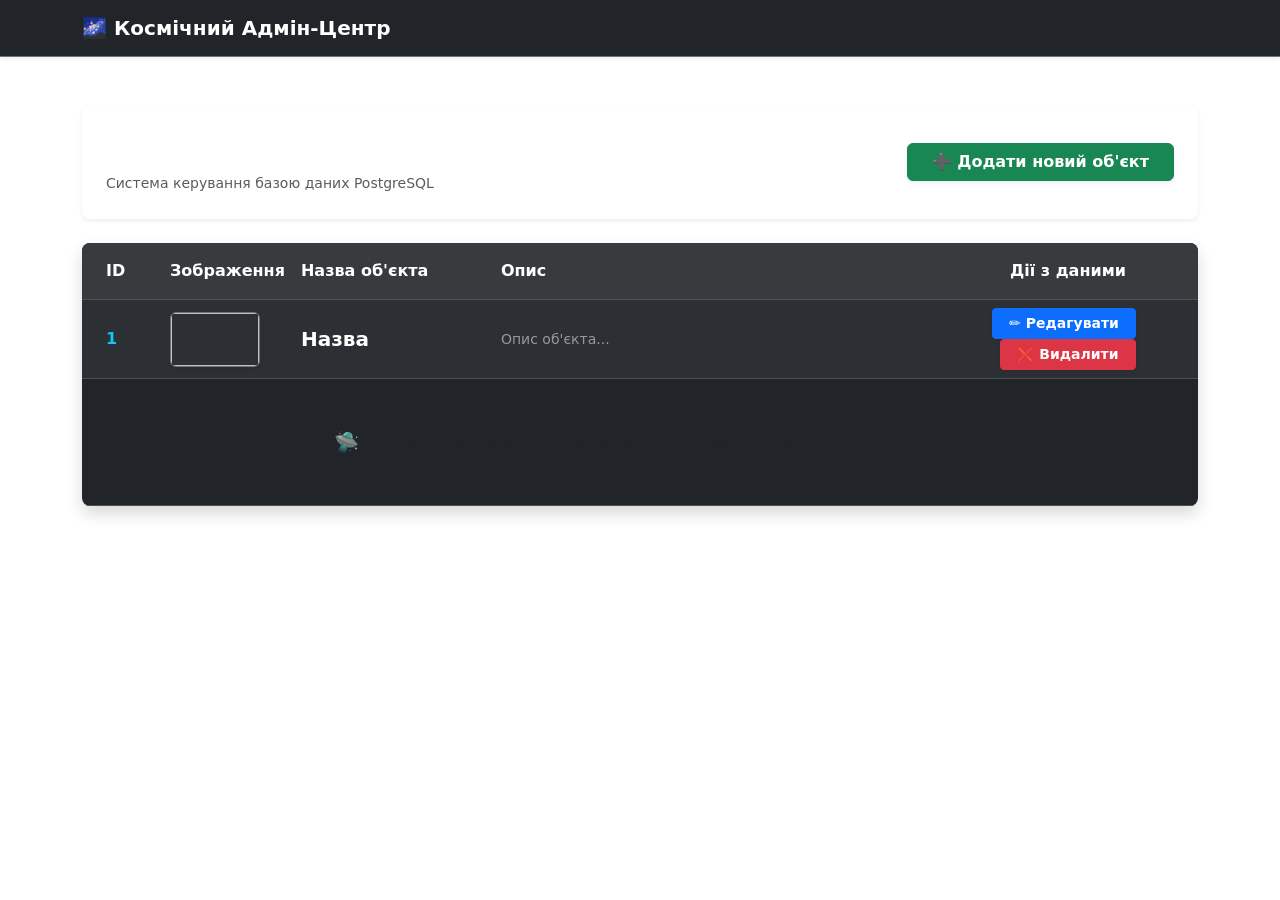
<file: Lab_7/main/resources/templates/index.html>
<!DOCTYPE html>
<html xmlns:th="http://www.thymeleaf.org" lang="uk">
<head>
    <meta charset="UTF-8">
    <title>Адміністрування: Космічний Портал</title>
    <link rel="stylesheet" href="https://cdn.jsdelivr.net/npm/bootstrap@5.3.0/dist/css/bootstrap.min.css">
    <link rel="stylesheet" th:href="@{/css/styles.css}">
</head>
<body>

<nav class="navbar navbar-expand-lg navbar-dark bg-dark border-bottom border-secondary shadow-sm">
    <div class="container">
        <a class="navbar-brand fw-bold" href="/items">🌌 Космічний Адмін-Центр</a>
    </div>
</nav>

<div class="container mt-5">
    <div class="d-flex justify-content-between align-items-center mb-4 p-4 rounded-3 custom-card shadow-sm">
        <div>
            <h2 class="mb-1 text-white">Список космічних об'єктів</h2>
            <small class="text-muted">Система керування базою даних PostgreSQL</small>
        </div>
        <a href="/items/new" class="btn btn-success fw-bold shadow-sm px-4">➕ Додати новий об'єкт</a>
    </div>

    <div class="table-responsive shadow rounded-3">
        <table class="table table-dark table-striped table-hover align-middle mb-0">
            <thead class="table-active text-white">
            <tr>
                <th class="py-3 px-4" style="width: 80px;">ID</th>
                <th class="py-3" style="width: 120px;">Зображення</th>
                <th class="py-3" style="width: 200px;">Назва об'єкта</th>
                <th class="py-3">Опис</th>
                <th class="py-3 text-center" style="width: 260px;">Дії з даними</th>
            </tr>
            </thead>
            <tbody>
            <tr th:each="item : ${items}">
                <td th:text="${item.id}" class="px-4 fw-bold text-info">1</td>
                <td>
                    <img th:src="${item.imageUrl}" th:alt="${item.name}"
                         class="img-fluid rounded cosmic-img border border-secondary shadow-sm"
                         style="width: 90px; height: 55px; object-fit: cover;">
                </td>
                <td>
                    <span th:text="${item.name}" class="fw-bold text-white fs-5">Назва</span>
                </td>
                <td>
                    <p th:text="${item.description}" class="text-white-50 small mb-0 lh-base">Опис об'єкта...</p>
                </td>
                <td class="text-center">
                    <a th:href="@{/items/edit/{id}(id=${item.id})}" class="btn btn-primary btn-sm px-3 me-2 fw-bold shadow-sm">✏️ Редагувати</a>
                    <a th:href="@{/items/delete/{id}(id=${item.id})}" class="btn btn-danger btn-sm px-3 fw-bold shadow-sm"
                       onclick="return confirm('Ви впевнені, що хочете видалити цей космічний об\'єкт?')">❌ Видалити</a>
                </td>
            </tr>
            <tr th:if="${#lists.isEmpty(items)}">
                <td colspan="5" class="text-center text-muted py-5 fs-5">
                    🛸 Космічний простір порожній. Додайте першу планету!
                </td>
            </tr>
            </tbody>
        </table>
    </div>
</div>

</body>
</html>
</file>
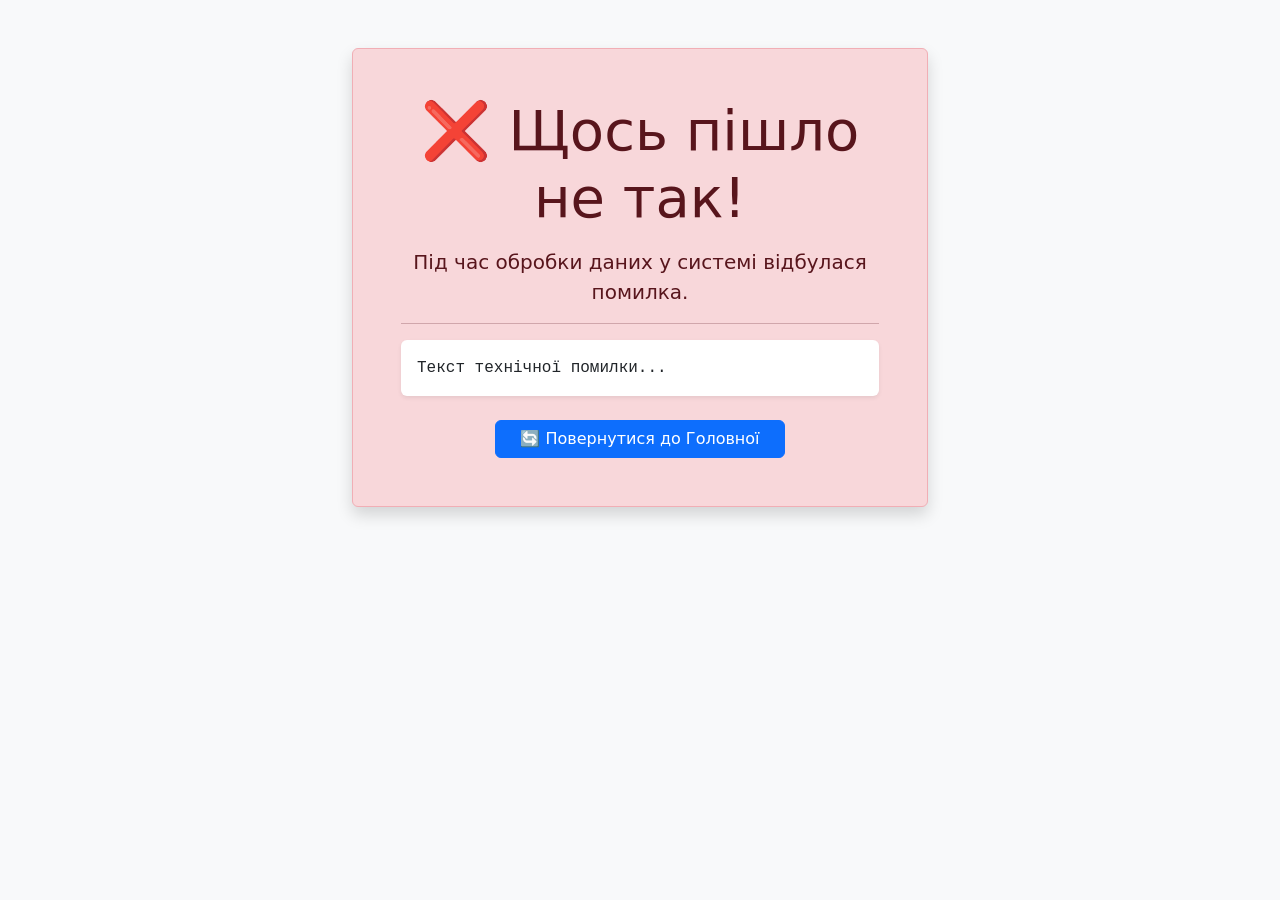
<file: Lab_7/main/resources/templates/error-page.html>
<!DOCTYPE html>
<html xmlns:th="http://www.thymeleaf.org" lang="uk">
<head>
    <meta charset="UTF-8">
    <title>Помилка системи</title>
    <link rel="stylesheet" href="https://cdn.jsdelivr.net/npm/bootstrap@5.3.0/dist/css/bootstrap.min.css">
</head>
<body class="bg-light">

<div class="container mt-5 text-center" style="max-width: 600px;">
    <div class="alert alert-danger shadow rounded p-5" role="alert">
        <h1 class="display-4 mb-3">❌ Щось пішло не так!</h1>
        <p class="lead">Під час обробки даних у системі відбулася помилка.</p>
        <hr>
        <div class="bg-white text-dark p-3 rounded text-start font-monospace mb-4 shadow-sm"
             th:text="${message}">Текст технічної помилки...</div>

        <a href="/items" class="btn btn-primary px-4">🔄 Повернутися до Головної</a>
    </div>
</div>

</body>
</html>
</file>
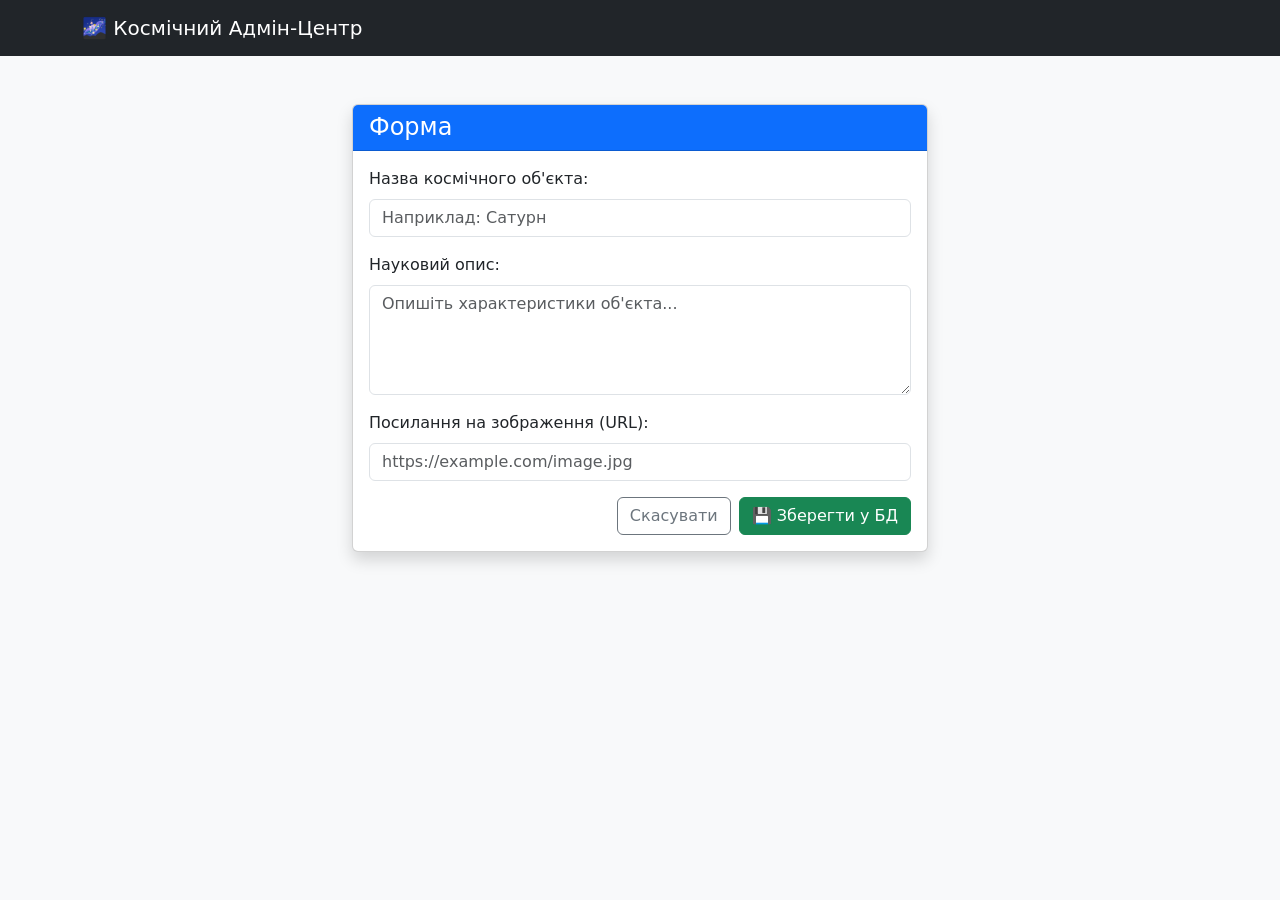
<file: Lab_7/main/resources/templates/item-form.html>
<!DOCTYPE html>
<html xmlns:th="http://www.thymeleaf.org" lang="uk">
<head>
    <meta charset="UTF-8">
    <title>Форма об'єкта</title>
    <link rel="stylesheet" href="https://cdn.jsdelivr.net/npm/bootstrap@5.3.0/dist/css/bootstrap.min.css">
</head>
<body class="bg-light">

<nav class="navbar navbar-expand-lg navbar-dark bg-dark">
    <div class="container">
        <a class="navbar-brand" href="/items">🌌 Космічний Адмін-Центр</a>
    </div>
</nav>

<div class="container mt-5" style="max-width: 600px;">
    <div class="card shadow">
        <div class="card-header bg-primary text-white">
            <h4 class="mb-0" th:text="${item.id == null} ? '🌌 Додати новий космічний об\'єкт' : '✏️ Редагувати об\'єкт'">Форма</h4>
        </div>
        <div class="card-body">
            <form th:action="@{/items/save}" th:object="${item}" method="post">

                <input type="hidden" th:field="*{id}" />

                <div class="mb-3">
                    <label for="name" class="form-label">Назва космічного об'єкта:</label>
                    <input type="text" th:field="*{name}" id="name" class="form-control" placeholder="Наприклад: Сатурн" required>
                </div>

                <div class="mb-3">
                    <label for="description" class="form-label">Науковий опис:</label>
                    <textarea th:field="*{description}" id="description" class="form-control" rows="4" placeholder="Опишіть характеристики об'єкта..." required></textarea>
                </div>

                <div class="mb-3">
                    <label for="imageUrl" class="form-label">Посилання на зображення (URL):</label>
                    <input type="url" th:field="*{imageUrl}" id="imageUrl" class="form-control" placeholder="https://example.com/image.jpg" required>
                </div>

                <div class="d-flex justify-content-end gap-2">
                    <a href="/items" class="btn btn-outline-secondary">Скасувати</a>
                    <button type="submit" class="btn btn-success">💾 Зберегти у БД</button>
                </div>
            </form>
        </div>
    </div>
</div>

</body>
</html>
</file>
